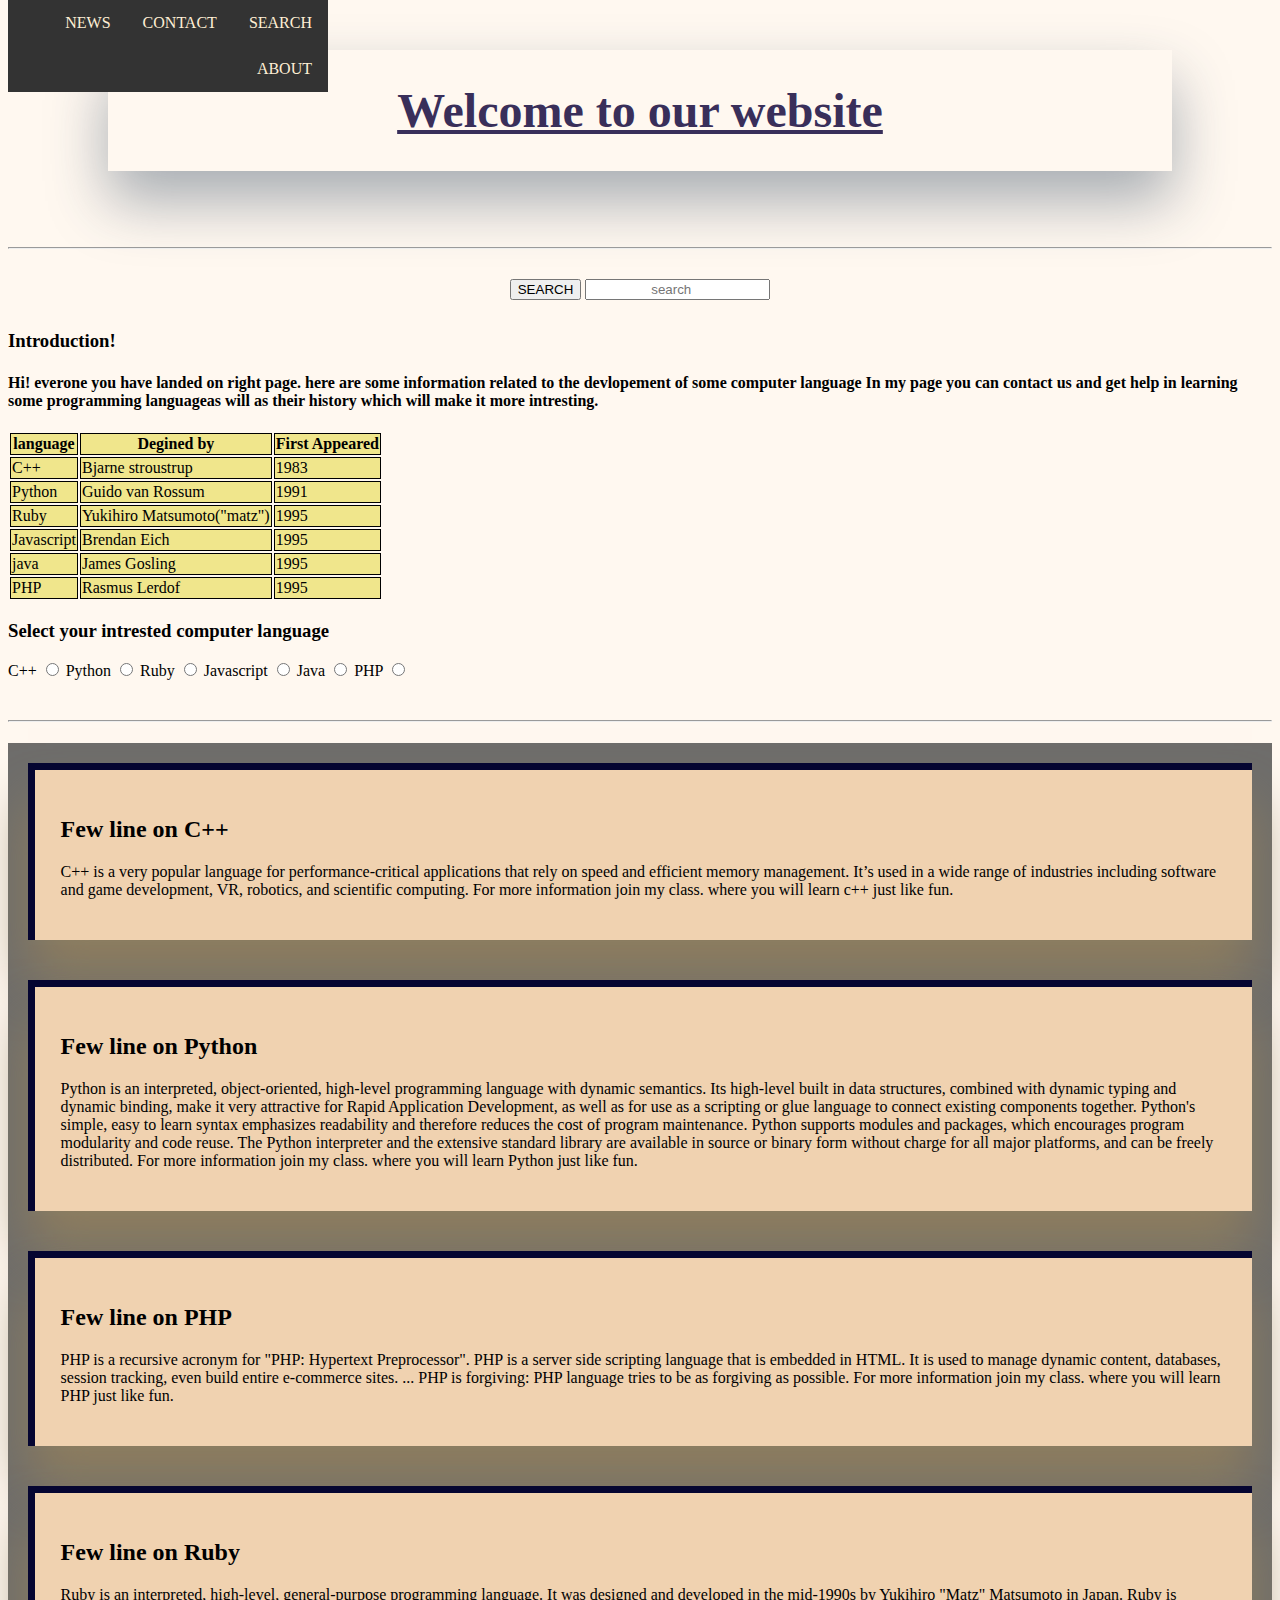
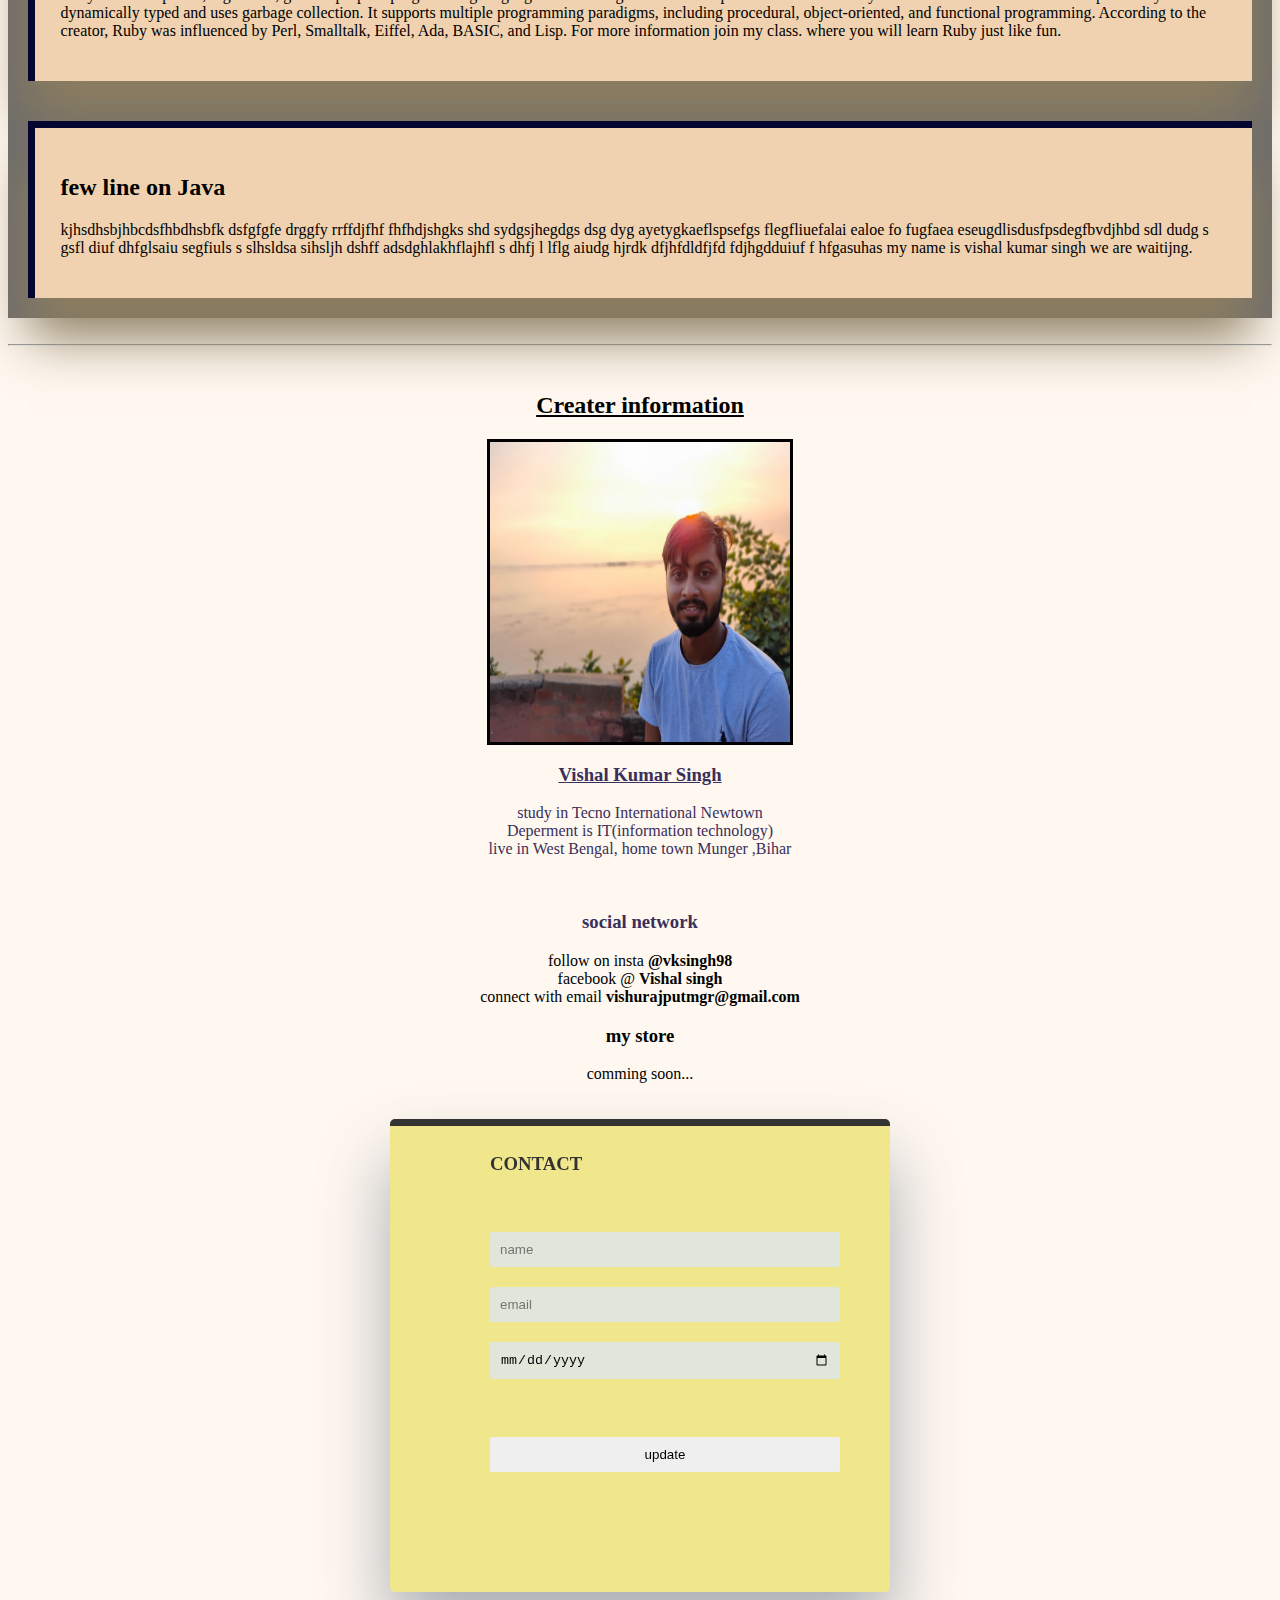
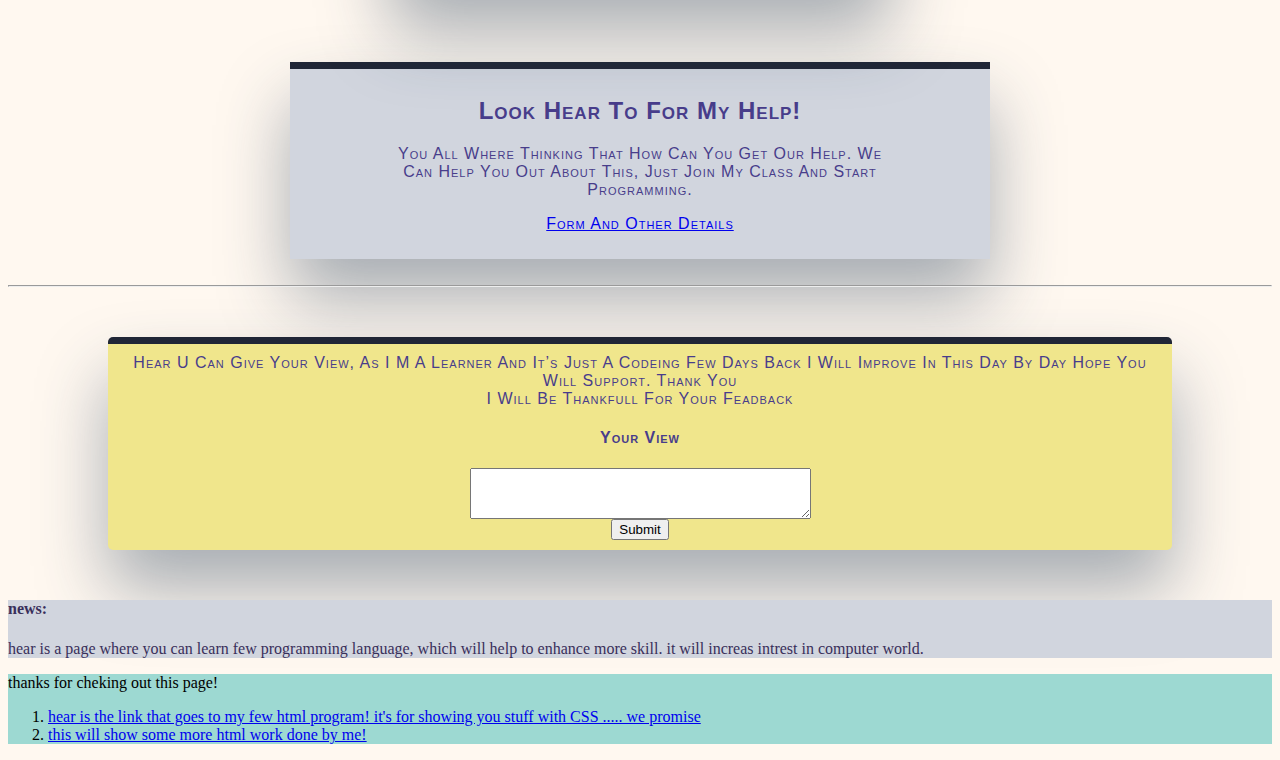
<file: project1/index.html>
<html>
    <head><title>
        Learn CSS
    </title>
    <link rel="stylesheet" href="style.css">
</head>
<body class="main_styles" id="container">
    <header class="main_heading">
        <h1><center><b><u>Welcome to our website</u></b></center></h1>
    </header>
    <section>
        <nav class="nav" id="nav">
        </div>
        <div class="aside" id="aside">
            <ul>
                <li><a href="#search">SEARCH</a></li>
                <li><a href="#contact"><i class="fa fa-phone" aria-hidden="true"></i>CONTACT</a></li>
                <li><a href="#news">NEWS</a></li>
                <li><a href="#me">ABOUT</a></li>
            </ul>
    </div>

        </nav>    
    </section>
    <br><hr>
    <div class="search formentry">
        <button class="submit" onclick="thanks()">SEARCH</button>
        <input type="search" id="search" placeholder="search">
    </div>
    <!--<section>
        <aside>
            xxxxxx
        </aside>
    </section>-->
    <h3 class="intro"> Introduction!</h3>
    <p class="p1"><h4> Hi! everone you have landed on right page. here are some information related to the devlopement of some computer language
    In my  page you can contact us and get help in learning some programming languageas will as their history which will make it more intresting.</p></h4>
    <section class="table_text">
        <table>
            <thead>
                <tr>
                    <th><b>language</b></th>
                    <th><b>Degined by</b></th>
                    <th><b>First Appeared</b></th>
                </tr>
            </thead>
            <tbody>
            </tr>
                <td>C++</td>
                <td>Bjarne stroustrup</td>
                <td>1983</td>
            </tr>
            <tr>
                <td>Python</td>
                <td>Guido van Rossum</td>
                <td>1991</td>
            </tr>
            <tr>
                <td>Ruby</td>
                <td>Yukihiro Matsumoto("matz")</td>
                <td>1995</td>
            </tr>
            <tr>
                <td>Javascript</td>
                <td>Brendan Eich</td>
                <td>1995</td>
            </tr>
            <tr>
                <td>java</td>
                <td>James Gosling</td>
                <td>1995</td>
            </tr>
        </tbody>
        <tfoot>
            <td>PHP</td>
            <td>Rasmus Lerdof</td>
            <td>1995</td>
        </tfoot>
    </table>
    </section>
    <div class="choice">
        <h3>Select your intrested computer language</h3>
        <label for="c++">C++</label>
        <input type="radio" name="c++" id="c++">
        <label for="Python">Python</label>
        <input type="radio" name="Python" id="Python">
        <label for="ruby">Ruby</label>
        <input type="radio" name="ruby" id="ruby">
        <label for="javascript">Javascript</label>
        <input type="radio" name="javascript" id="javascript">
        <label for="java" >Java</label>
        <input type="radio" name="java" id="java">
        <label for="php">PHP</label>
        <input type="radio" name="php" id="php">
        </div>
        <br><h1><hr></h1>
        <section>
            <div class="info">
                <div>
                    <h2>Few line on <b>C++</b></h2>
                <P>C++ is a very popular language for performance-critical applications that rely on speed and efficient memory management. It’s used in a wide range of industries including software and game development, VR, robotics, and scientific computing.
                    For more information join my class. where you will learn c++ just like fun. 
                </P>
                </div>
                <div>
                    <h2>Few line on Python</h2>
                <p>Python is an interpreted, object-oriented, high-level programming language with dynamic semantics. Its high-level built in data structures, combined with dynamic typing and dynamic binding, make it very attractive for Rapid Application Development, as well as for use as a scripting or glue language to connect existing components together. Python's simple, easy to learn syntax emphasizes readability and therefore reduces the cost of program maintenance. Python supports modules and packages, which encourages program modularity and code reuse. The Python interpreter and the extensive standard library are available in source or binary form without charge for all major platforms, and can be freely distributed.
                    For more information join my class. where you will learn Python just like fun.
                </p>
                </div>
               <div>
                <h2>Few line on PHP</h2>
                <p>
                    PHP is a recursive acronym for "PHP: Hypertext Preprocessor". PHP is a server side scripting language that is embedded in HTML. It is used to manage dynamic content, databases, session tracking, even build entire e-commerce sites. ... PHP is forgiving: PHP language tries to be as forgiving as possible.
                    For more information join my class. where you will learn PHP just like fun.
                </p>
               </div>
                <div>
                    <h2>Few line on Ruby</h2>
                <p>Ruby is an interpreted, high-level, general-purpose programming language. It was designed and developed in the mid-1990s by Yukihiro "Matz" Matsumoto in Japan.
                    Ruby is dynamically typed and uses garbage collection. It supports multiple programming paradigms, including procedural, object-oriented, and functional programming. According to the creator, Ruby was influenced by Perl, Smalltalk, Eiffel, Ada, BASIC, and Lisp.
                    For more information join my class. where you will learn Ruby just like fun.
                </p>
                </div>
                <div>
                    <h2>few line on Java</h2>
                    <p>
                        kjhsdhsbjhbcdsfhbdhsbfk dsfgfgfe drggfy rrffdjfhf fhfhdjshgks shd sydgsjhegdgs dsg dyg ayetygkaeflspsefgs flegfliuefalai ealoe fo fugfaea eseugdlisdusfpsdegfbvdjhbd sdl dudg s gsfl diuf dhfglsaiu segfiuls s slhsldsa sihsljh dshff adsdghlakhflajhfl  s dhfj l  lflg  aiudg hjrdk dfjhfdldfjfd fdjhgdduiuf f hfgasuhas my name is  vishal kumar singh we are waitijng.
                    </p>
                </div>
            </div>
        </section>
        <br>
        <hr><br>
        <p><a id="me"><center><h2><u>Creater information</u> </h2></center></a></p>
        <center>
        <div class="my_info">
            <img class="img" src="my_photo.jpg" height="300" width="300">
            <h3><u>Vishal Kumar Singh</u></h3>
            <p>study in Tecno International Newtown <br>
            Deperment is IT(information technology) <br>
            live in West Bengal, home town Munger ,Bihar <br>
            </p>
            <br/>
            <div></div><h3>social network</h3></div>
            <p>follow on insta <b>@vksingh98</b> <br>
                    facebook @ <b>Vishal singh</b><br>
                connect with email <b><vishurajputmgr@gmail>vishurajputmgr@gmail.com</vishurajputmgr></b></p>
            <a id="store"><h3>my store</h3></a>
            comming soon...
        </div>
        </div>
    </center>
    <br><br>
    <form class="form">
        <a id="contact"><h3>CONTACT</h3></a><br>
        <input type="text" class="first_name formentry" placeholder="name">
        <input type="text" class="email formentry" placeholder="email">
        <input type="date" class="dob formentry" placeholder="DOB">
        <br>
        <button class="submit formentry" onclick="thanks()">update</button>
    </form>
    <br>
    <br>
    <br>
    <div class="apply">
        <p><h2><center>look hear to for my help!</center></h2></p>
        <p>you all where thinking that how can you get our help. we can help you out about this, just join my class and start programming.</p>
        <p><a class="artical" href="form_help.html">form and other details</a></p>
    </div>
        <br>
        <hr>
    <section class="some_text">
        Hear u can give your view, as i m a learner and It’s just a codeing few days back i will improve in this day by day hope you will support.
         thank you <br>
        I will be thankfull for your feadback
        <div>
            <label> <h4>Your view</h4></label>
            <textarea name="" id="" cols="40" rows="3"></textarea>
            <div><input type="submit"></div>
        </div>
    </section>
    <div class="news">
        <p>
            <h4><a id="news">news:</a></h4>
            hear is a page where you can learn few programming language, which will help to enhance more skill. it will increas intrest in computer  world.
        </p>
    </div>
    <footer class="main_footer">
        <p>
            thanks for cheking out this page!
            <ol>
                <li><a href="articalpratice.html">hear is the link that goes to my few html program! it's for showing you stuff with CSS ..... we promise</a></li>
                <li><a href="praticepage2.html">this will show some more html work done by me!</a></li>
            </ol>
        </p>

    </footer>
</body>
</html>
</file>
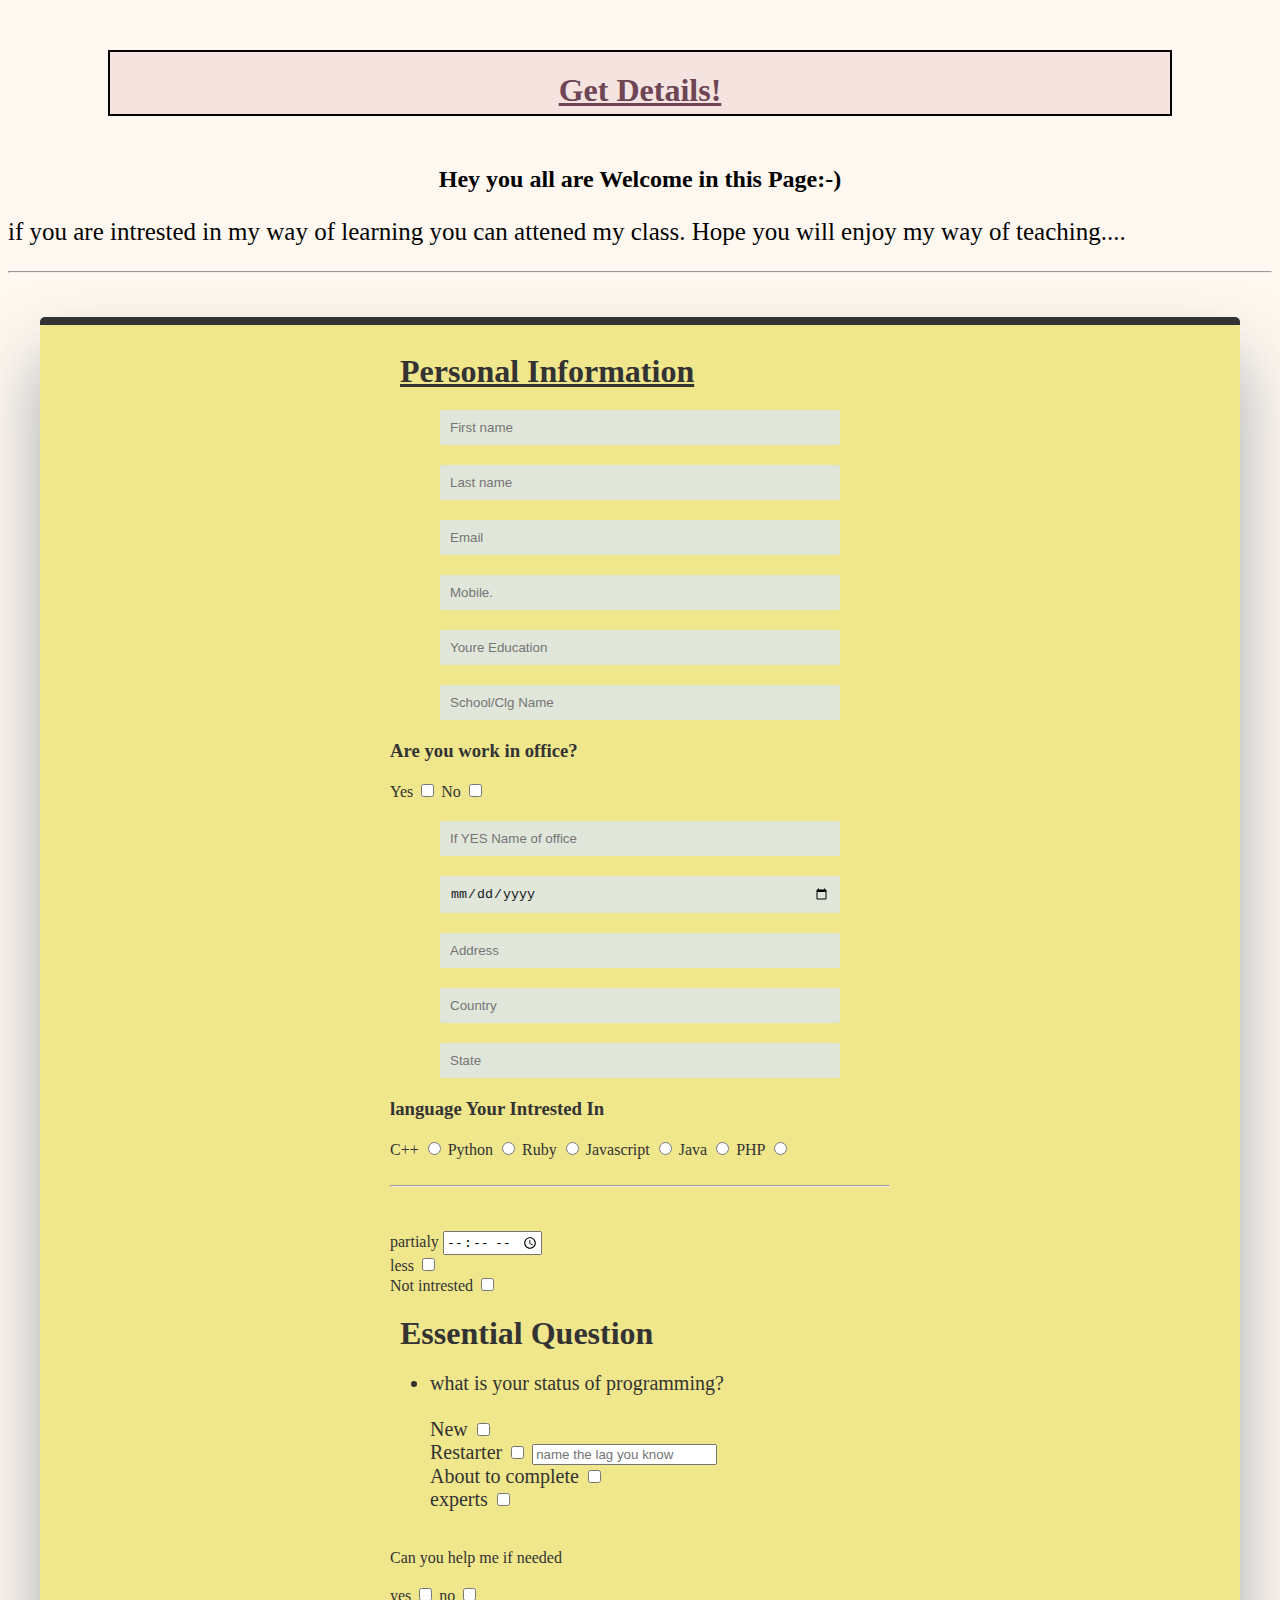
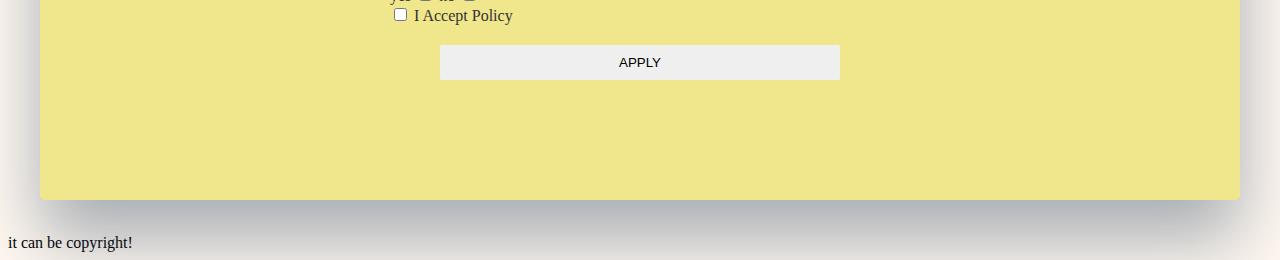
<file: project1/form_help.html>
<html>
    <body class="body" id="body">
    <header class="header" id="header"><center><h1><u>Get Details!</u></h1></center>
        <link rel="stylesheet" href="articalstyle.css">
    </header>
        <div>
        <h2><center>Hey you all are Welcome in this Page:-)</center></h2>
        <p style="font-size: 25px;">if you are intrested in my way of learning you can attened my class. 
        Hope you will enjoy my way of teaching....</p>
        </div>
        <hr>
        <br>
        <br>
<form action="#" class="form2" id="form2">
    <div class="pi" id="pi">
        <div><h1><u>Personal Information</u></h1></div>
        <label for="first name"></label>
        <input class="first_name formentry2" type="text" id="first name" placeholder="First name">
    </div>
    <div>
        <label for="last name" ></label>
        <input class="last_name formentry2" type="text" id="last name" placeholder="Last name">
    </div>
    <div>
        <label for="email"></label>
        <input class="email formentry2" type="text" id="email" placeholder="Email">
    </div>
    <div>
        <input class="mobile formentry2" type="tel" id="mobile" placeholder="Mobile.">
    </div>
    <div>
        <input class="edu formentry2" type="text" id="edu" placeholder="Youre Education">
    </div>
    <div>
        <input class="clg formentry2" type="text" id="clg" placeholder="School/Clg Name">
    </div>
    <div>
        <h3>Are you work in office?</h3>
        <label for="yes">Yes</label>
        <input class="no" type="checkbox" name="yes" id="yes">
        <label for="no">No</label>
        <input class="no" type="checkbox" name="no" id="no">
    </div>
    <div>
        <input class="office2 formentry2" type="text" id="office2" placeholder="If YES Name of office">
    </div>
    <div>
        <label for="date of birth"></label>
        <input class="dob formentry2" type="date" id=" date of birth" placeholder="State">
    </div>
    <div>
        <label for="address"></label>
        <input class="ads formentry2" type="text" id="address" placeholder="Address">
    </div>
    <div>
        <label for="country"></label>
        <input class="country formentry2" type="text" id="country" placeholder="Country">
    </div>
    <div>
        <label for="state" ></label>
        <input class="state formentry2" type="text" id="state" placeholder="State">
    </div>
    <div class="choice" >
        <h3>language Your Intrested In</h3>
        <label for="c++">C++</label>
        <input type="radio" name="c++" id="c++">
        <label for="Python">Python</label>
        <input type="radio" name="Python" id="Python">
        <label for="ruby">Ruby</label>
        <input type="radio" name="ruby" id="ruby">
        <label for="javascript">Javascript</label>
        <input type="radio" name="javascript" id="javascript">
        <label for="java" >Java</label>
        <input type="radio" name="java" id="java">
        <label for="php">PHP</label>
        <input type="radio" name="php" id="php">
        </div><br>
        <hr><br>
        <div>
            <h3></h3>
        </div>

    <div>
        <label for="partialy">partialy</label>
        <input type="time" id="partily">
    </div>
    <div>
        <label for="less">less</label>
        <input type="checkbox" id="less">
    </div>
    <div>
        <label for="nointrest">Not intrested</label>
        <input type="checkbox" id="nointrest">
    </div>
</ul>
    <div><h1><b>Essential Question</b></h1></div>
    <div><ul class="opption">
    <div><li>what is your status of programming?</li></div><br>
    <div>
        <label for="new">New</label>
        <input type="checkbox" id="new">
    </div>
    <div>
        <label for="restart">Restarter</label>
        <input type="checkbox" id="restart">
        <input class="q1" type="text" id="restart" placeholder="name the lag you know">
    </div>
    <div>
        <label for="complete">About to complete</label>
        <input type="checkbox" id="complete">
    </div>
    <div>
        <label for="experts">experts</label>
        <input type="checkbox" id="experts">
    </div>
    </div>
    <br>
    <div>Can you help me if needed</div><br>
    <div>
        <label for="yess">yes</label>
        <input type="checkbox" id="yess">
        <label for="noo">no</label>
        <input type="checkbox" id="noo">
    </div>
    <div>
        <input id="tnc" type="checkbox" class="tandc" value="term">
        <label for="term">I Accept Policy</label>
    </div>
<div>
    <button class="submit formentry2" onclick="thanks()">APPLY</button>
</div>
</form>
    <br>
    <footer>it can be copyright!</footer>
</body>
</html>
</file>
<file: project1/style.css>
html{
    scroll-behavior: smooth;
}
#container {
    font-size: 16px;
    /*background-image: url(fire.jpg);*/
    background-position: center;
    background-color:#FFF8F0 ;
    
}
.main_heading{
    border: 1px solid#FFF8F0;
    font-family: cursive;
    font-style: inherit;
    font-size: x-large;
    color: #392f5a;
    margin: 100px;
    margin-top: 50px;
    margin-right: 100px;
    margin-bottom: 50px;
    margin-left: 100px;
    box-shadow: 0 30px 60px 0 rgba(35, 59, 88, 0.4);
    animation: slidein;
    animation-duration: 3s;
}
.main_header{
    text-align: center;
    font-family: Arial, Helvetica, sans-serif;
    text-transform: capitalize;
    text-decoration: #68b684;
    border: 1px solid #95e06c;
}
/*nav{
    display: inline;
}*/
.main {
    background-color:#9DD9D2;
    border: solid black;
    height: 50px;
    width: 100%;
}
.search{
    text-align-last: center;
}
.submit:hover{
    border-right: 3px solid #333;
    border-left: 3px solid #333;
    border-top: 3px solid #333;
    border-bottom: 3px solid #333;
}
#search:hover{
    border-right: 3px solid #333;
    border-left: 3px solid #333;
    border-top: 3px solid #333;
    border-bottom: 3px solid #333;
}
/*.search:hover{
    border-right: 3px solid #333;
    border-left: 3px solid #333;
    border-top: 3px solid #333;
    border-bottom: 3px solid #333;

}*/

/*.aside>ul>li{
    float: left;
    border: palevioletred;
    display: inline;
    color: azure;
    text-decoration: none;
    align-items: baseline;
    position: fixed;
    top: 0%;
    width: 10%;
    margin-left: 10px;
    display: block;
    padding: 14px 16px;
    background-color: aquamarine;

#logo{
    margin-left: 100px;
}
#logo img{
    margin-left: 80px;
}}*/
.table_text{
    font-size: 16px;
}
#nav ul{
    list-style-type: none;
    margin: 0px;
    padding: 0; 
    position: fixed;
    top: 0%;
    width: 25%;
    overflow: hidden;
    background-color: #333;
}

#nav li {
    float: right;
    
}
#nav li a{
    display: block;
    color: papayawhip;
    text-align: center;
    padding: 14px 16px;
    text-decoration: none;
    transition: all 1.5s;
}
#nav li a:hover{
    background-color: #111;
    width: fit-content;
}

td, th{
    border: 1px  solid black;
    background: khaki;
}
/*td:hover{
    border-right: 2px solid #333;
    border-left: 2px solid #333;
    border-top: 2px solid #333;
    border-bottom: 2px solid #333;
}*/
.intro .p1{
    color: #FFF8F0;
}
.info{
    background-color: rgb(110, 109, 107);
    display: flex;
    height: auto;
    align-items: center;
    flex-wrap: wrap;
    /*flex-direction: row;*/
    justify-content: space-evenly;
    animation: slidein;
    animation-duration: 3s;
}
@keyframes slidein {
    0%{
        margin-left: 100%;
        width: 300%;
    }

    /*75%{
        margin-left: 25%;
        width: 150%;
        height: 300%;
    }*/

    100%{
        margin-left: 0%;
        width: 100%;
    }
}
.info div{
    background:#f0d2b0;
    padding: 1.6rem;
    margin: 20px;
    border-top: 7px solid rgb(5, 5, 49);
    border-left: 7px solid rgb(5, 5, 49);;
    box-shadow: 0 40px 50px 0 rgb(141, 126, 96);
    animation: bounce 2.5s infinite ;
}
/*@keyframes animate {
    0%{
        left: -120%;
    }
    50%{
        left: -20%;
    }
    
}*/
.main_footer {
    background-color: #9DD9D2;
}
.img{
    border: 3px solid black;
}
.some_text {
    border-top: 7px solid rgb(32, 38, 54);
    border-radius: 5px;
    color: darkslateblue;
    font-size: 16px;
    text-align: center;
    font-family: Arial, Helvetica, sans-serif;
    letter-spacing: 1px;
    text-transform: capitalize;
    line-height:  1,4;
    font-variant: small-caps;
    margin: 100px;
    margin-top: 50px;
    margin-right: 100px;
    margin-bottom: 50px;
    margin-left: 100px;
    padding: 10px 10px;
    padding-left: 10px;
    padding-right: 10px;
    padding-top: 10px;
    padding-bottom: 10px;
    background-color:khaki;
    box-shadow: 0 40px 70px 0 rgba(35, 59, 88, 0.4);
}
.some_text:hover{
    border-right: 5px solid #333;
    border-left: 5px solid #333;
    border-top: 5px solid #333;
    border-bottom: 5px solid #333;
}
/*#table{
    display: table;
}
.row{
    display: table-row;
}
.cell{
    display: table-cell;
    border: 1px solid black;
    padding: 10px;
}
.my_detail{
    font-size: 18px;
    border: 1px darkgray;
}*/
.form{
    background:khaki;
    box-shadow: 0 40px 70px 0 rgba(35, 59, 88, 0.4);;
    color:#333;
    border-radius: 5px;
    max-width: 300px;
    margin-left: auto;
    margin-right: auto;
    padding-top: 8px;
    padding-right: 100px;
    padding-left: 100px;
    padding-bottom: 100px;
    border-top: 7px solid #333;
    position: relative;
    animation: bounce 2.5s infinite ;
}
.form:hover{
    border-right: 5px solid #333;
    border-left: 5px solid #333;
    border-top: 5px solid #333;
    border-bottom: 5px solid #333;
}
.formentry{
    display: block;
    margin: 20px auto;
    min-width: 350px;
    padding: 10px;
    border-radius: 2px;
    border:none;
    transition: all 0.5s ease 0s;
}
.news{
    background:#d1d5de;
    color: #392f5a;
    animation: infinite ;
}
.into{
    color: #392f5a;
}
.first_name{
    background-color: #e1e6da;
    color: #16181d;
}
.first_name:hover{
    border-right: 3px solid #333;
    border-left: 3px solid #333;
    border-top: 3px solid #333;
    border-bottom: 3px solid #333;
}
.email{
    background-color: #e1e6da;
    color: #16181d;
}
.email:hover{
    border-right: 3px solid #333;
    border-left: 3px solid #333;
    border-top: 3px solid #333;
    border-bottom: 3px solid #333;
}
.dob{
    background-color: #e1e6da;
}
.dob:hover{
    border-right: 3px solid #333;
    border-left: 3px solid #333;
    border-top: 3px solid #333;
    border-bottom: 3px solid #333;
}
.apply{
    background-color: #d1d5de;
    color: darkslateblue;
    font-size: 16px;
    text-align: center;
    font-family: Arial, Helvetica, sans-serif;
    letter-spacing: 1px;
    text-transform: capitalize;
    line-height:  1,4;
    font-variant: small-caps;
    max-width: 500px;
    margin-left: auto;
    margin-right: auto;
    padding-top: 8px;
    padding-right: 100px;
    padding-left: 100px;
    padding-bottom: 10px;
    box-shadow: 0 40px 70px 0 rgba(35, 59, 88, 0.4);
    border-top: 7px solid rgb(32, 38, 54);
}
.apply:hover{
    border-right: 2px solid #333;
    border-left: 2px solid #333;
    border-top: 2px solid #333;
    border-bottom: 2px solid #333;
}
.artical:hover{
    background: #d1d5de;
    border-right: 2px solid #333;
    border-left: 2px solid #333;
    border-top: 2px solid #333;
    border-bottom: 2px solid #333;
}
.main_header
.main_footer {
    color: chartreuse;
}
.my_info{
    color:  #392f5a;
}
</file>
<file: project1/articalstyle.css>
#body{
    background-color: #FFF8F0
}
#header{
    color: #6e4555;
    border: 2px solid black;
    margin: 100px;
    margin-top: 50px;
    margin-bottom: 50px;
    margin-left: 100px;
    margin-right: 100px;
    background: #f5e3e0;
    
}
/*div{
    margin: 20px;
    margin-top: 20px;
    margin-right: 20px;
    margin-bottom: 20px;
    margin-left: 20px;
    padding: 10px 20px;
    padding-left: 20px;
    padding-right: 20px;
    padding-top: 10px;
    padding-bottom: 10px;
    background-color: palegoldenrod;
}*/

h1{
    margin: 20px 10px 5px;
    margin-top: 20px;
    margin-bottom: 5px;
    margin-right: 10px;
    margin-left: 10px;
}
td{
    border: 1px solid black;
}
.form2{
    background:khaki;
    box-shadow: 0 40px 70px 0 rgba(35, 59, 88, 0.4);;
    color:#333;
    border-radius: 5px;
    max-width: 500px;
    margin-left: auto;
    margin-right: auto;
    padding-top: 8px;
    padding-right: 350px;
    padding-left: 350px;
    padding-bottom: 100px;
    border-top: 8px solid #333;
    position: relative;
    animation: bounce 2.5s infinite ;

}
.formentry2{
    display: block;
    margin: 20px auto;
    min-width: 400px;
    padding: 10px;
    border-radius: 2px;
    border:none;
    transition: all 0.3s ease 0s;
}
.first_name{
    background-color: #e1e6da;
    color: #16181d;
}
.first_name:hover{
    border-right: 3px solid #333;
    border-left: 3px solid #333;
    border-top: 3px solid #333;
    border-bottom: 3px solid #333;
}
.last_name{
    background-color: #e1e6da;
    color: #16181d;
}
.last_name:hover{
    border-right: 3px solid #333;
    border-left: 3px solid #333;
    border-top: 3px solid #333;
    border-bottom: 3px solid #333;
}
.email{
    background-color: #e1e6da;
    color: #16181d;
}
.email:hover{
    border-right: 3px solid #333;
    border-left: 3px solid #333;
    border-top: 3px solid #333;
    border-bottom: 3px solid #333;
}
.dob{
    background-color: #e1e6da;
    color: #16181d;
}
.dob:hover{
    border-right: 3px solid #333;
    border-left: 3px solid #333;
    border-top: 3px solid #333;
    border-bottom: 3px solid #333;
}
.ads{
    background-color: #e1e6da;
    color: #16181d;
}
.ads:hover{
    border-right: 3px solid #333;
    border-left: 3px solid #333;
    border-top: 3px solid #333;
    border-bottom: 3px solid #333;
}
.country{
    background-color: #e1e6da;
    color: #16181d;
}
.country:hover{
    border-right: 3px solid #333;
    border-left: 3px solid #333;
    border-top: 3px solid #333;
    border-bottom: 3px solid #333;
}
.state{
    background-color: #e1e6da;
    color: #16181d;
}
.state:hover{
    border-right: 3px solid #333;
    border-left: 3px solid #333;
    border-top: 3px solid #333;
    border-bottom: 3px solid #333;
}
.mobile{
    background-color: #e1e6da;
    color: #16181d;
}
.mobile:hover{
    border-right: 3px solid #333;
    border-left: 3px solid #333;
    border-top: 3px solid #333;
    border-bottom: 3px solid #333;
}
.clg{
    background-color: #e1e6da;
    color: #16181d;
}
.clg:hover{
    border-right: 3px solid #333;
    border-left: 3px solid #333;
    border-top: 3px solid #333;
    border-bottom: 3px solid #333;
}
.edu{
    background-color: #e1e6da;
    color: #16181d;
}
.edu:hover{
    border-right: 3px solid #333;
    border-left: 3px solid #333;
    border-top: 3px solid #333;
    border-bottom: 3px solid #333;
}
.office1{
    background-color: #e1e6da;
    color: #16181d;
}
.office1:hover{
    border-right: 3px solid #333;
    border-left: 3px solid #333;
    border-top: 3px solid #333;
    border-bottom: 3px solid #333;
}
.office2{
    background-color: #e1e6da;
    color: #16181d;
}
.office2:hover{
    border-right: 3px solid #333;
    border-left: 3px solid #333;
    border-top: 3px solid #333;
    border-bottom: 3px solid #333;
}
.no{
    border-right: 3px solid #333;
    border-left: 3px solid #333;
    border-top: 3px solid #333;
    border-bottom: 3px solid #333;
}
.opption{
    font-size: 20px;
}
.submit:hover{
    border-right: 3px solid #333;
    border-left: 3px solid #333;
    border-top: 3px solid #333;
    border-bottom: 3px solid #333;
}
</file>
